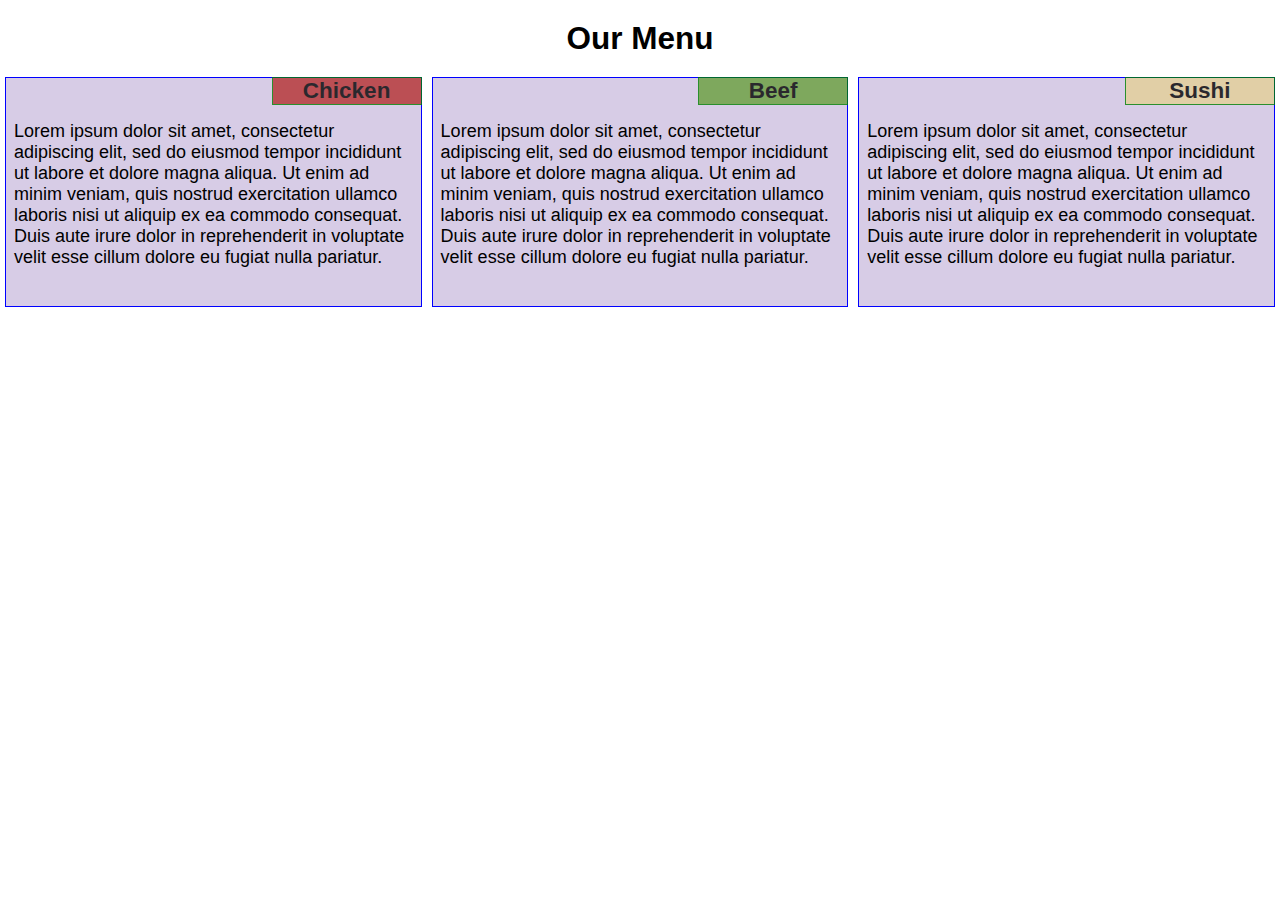
<file: index.html>
<!DOCTYPE html>
<html>
<head>
	<meta name="viewport" content="width=device-width, initial-scale=1">
	<title>Solution to 2. module assignment</title>
	<link rel="stylesheet" type="text/css" href="style.css">
</head>
<body>
<h1>Our Menu</h1>
<div class="row">
  <div class="col-lg-4 col-md-6">
  	<section>
	  <h2 id="header1">Chicken</h2>
	   <p>
	   	Lorem ipsum dolor sit amet, consectetur adipiscing elit, sed do eiusmod tempor incididunt ut labore et dolore magna aliqua. Ut enim ad minim veniam, quis nostrud exercitation ullamco laboris nisi ut aliquip ex ea commodo consequat. Duis aute irure dolor in reprehenderit in voluptate velit esse cillum dolore eu fugiat nulla pariatur.
	   </p>
	 </section>
  </div>
  <div class="col-lg-4 col-md-6">
    <section>
    <h2 id="header2">Beef</h2>
    <p>
    	Lorem ipsum dolor sit amet, consectetur adipiscing elit, sed do eiusmod tempor incididunt ut labore et dolore magna aliqua. Ut enim ad minim veniam, quis nostrud exercitation ullamco laboris nisi ut aliquip ex ea commodo consequat. Duis aute irure dolor in reprehenderit in voluptate velit esse cillum dolore eu fugiat nulla pariatur.
    </p>
    </section>
  </div>
  <div class="col-lg-4 col-md-12">
  	<section>
  	<h2 id="header3">Sushi</h2>
    <p>
    	Lorem ipsum dolor sit amet, consectetur adipiscing elit, sed do eiusmod tempor incididunt ut labore et dolore magna aliqua. Ut enim ad minim veniam, quis nostrud exercitation ullamco laboris nisi ut aliquip ex ea commodo consequat. Duis aute irure dolor in reprehenderit in voluptate velit esse cillum dolore eu fugiat nulla pariatur.
    </p>
    </section>
  </div>
</div>
</body>
</html>
</file>
<file: style.css>
* {
  box-sizing: border-box;
  margin: 0px;
  font-family: arial;
}

body {
	font-size: 18px;
}

h1 {
  margin-top: 20px;
  margin-bottom: 15px;
  text-align: center;
  font-size: 1.75em;
}

#header1 {
  background-color: #b53030;
}


#header2 {
  background-color: #68a03c;
}


#header3 {
  background-color: #e4d097;
}

h2 {
  float:right;
  border:1px solid green;
  text-align: center;
  min-width:150px;
  opacity: 0.8;	
  font-size: 1.25em;
  position: relative;
  top:-1px;
  left: 1px;
  margin-bottom:10px;
}

section {
	margin: 5px;
	border: 1px solid blue;
	background-color: #d7cce6;
}
p {
  height: 180px;
  padding-bottom: 10px;
  padding-left: 8px;
  padding-right: 5px;
  padding-top: 5px;
  color: black;
  overflow:auto;
  clear:right;
  margin-bottom: 10px;
}


.row {
  width: 100%;
}


@media (min-width: 992px) {
  .col-lg-1, .col-lg-2, .col-lg-3, .col-lg-4, .col-lg-5, .col-lg-6, .col-lg-7, .col-lg-8, .col-lg-9, .col-lg-10, .col-lg-11, .col-lg-12 {
    float: left;
  }
  .col-lg-1 {
    width: 8.33%;
  }
  .col-lg-2 {
    width: 16.66%;
  }
  .col-lg-3 {
    width: 25%;
  }
  .col-lg-4 {
    width: 33.33%;
  }
  .col-lg-5 {
    width: 41.66%;
  }
  .col-lg-6 {
    width: 50%;
  }
  .col-lg-7 {
    width: 58.33%;
  }
  .col-lg-8 {
    width: 66.66%;
  }
  .col-lg-9 {
    width: 74.99%;
  }
  .col-lg-10 {
    width: 83.33%;
  }
  .col-lg-11 {
    width: 91.66%;
  }
  .col-lg-12 {
    width: 100%;
  }
}


@media (min-width: 768px) and (max-width: 991px) {
  .col-md-1, .col-md-2, .col-md-3, .col-md-4, .col-md-5, .col-md-6, .col-md-7, .col-md-8, .col-md-9, .col-md-10, .col-md-11, .col-md-12 {
    float: left;
  }
  .col-md-1 {
    width: 8.33%;
  }
  .col-md-2 {
    width: 16.66%;
  }
  .col-md-3 {
    width: 25%;
  }
  .col-md-4 {
    width: 33.33%;
  }
  .col-md-5 {
    width: 41.66%;
  }
  .col-md-6 {
    width: 50%;
  }
  .col-md-7 {
    width: 58.33%;
  }
  .col-md-8 {
    width: 66.66%;
  }
  .col-md-9 {
    width: 74.99%;
  }
  .col-md-10 {
    width: 83.33%;
  }
  .col-md-11 {
    width: 91.66%;
  }
  .col-md-12 {
    width: 100%;
  }
}
</file>
